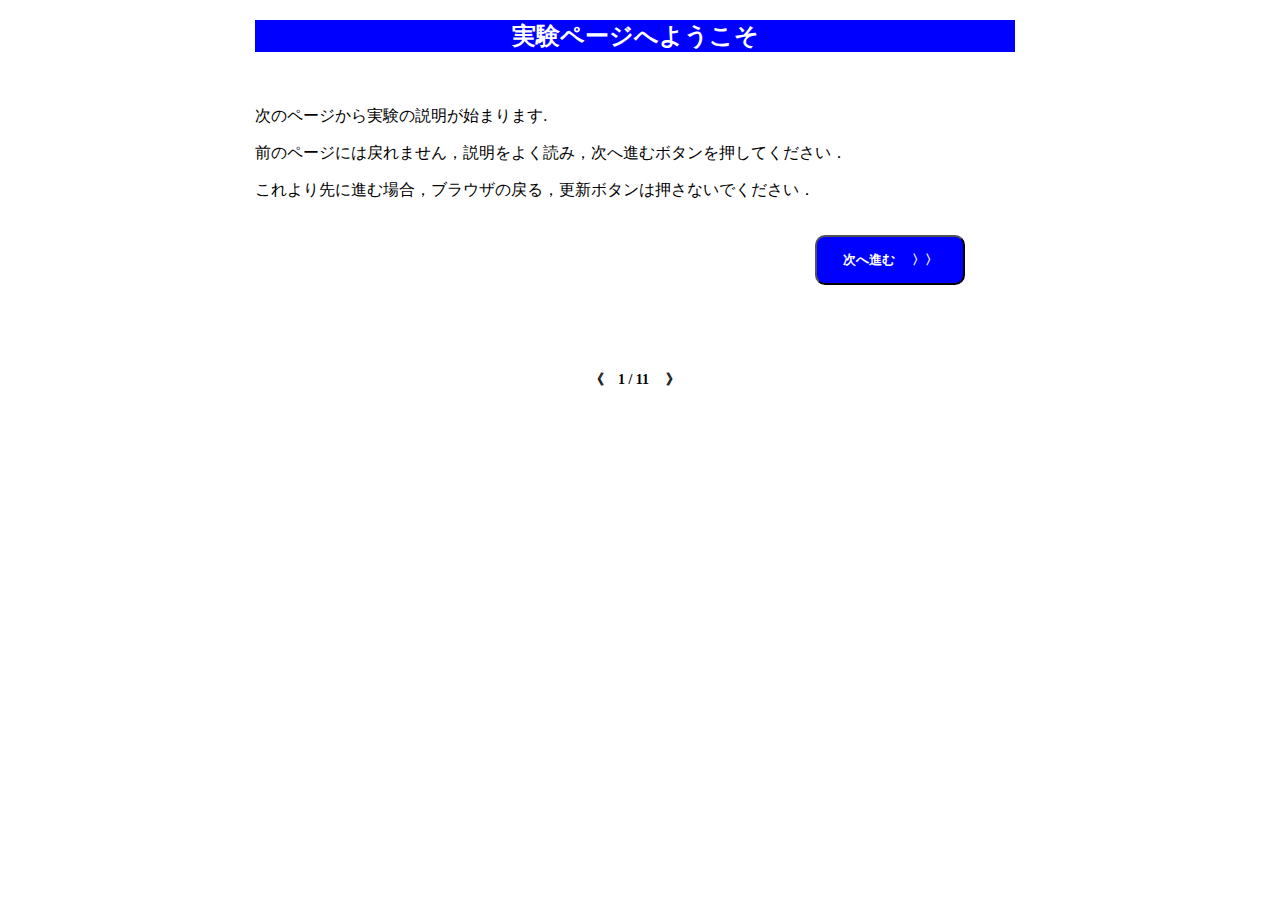
<file: 3DCG_robot_simulation/index.html>
<!DOCTYPE html>
<html lang="ja">
  <head>
    <meta charset="utf-8">
    <meta http-equiv="Content-Type" content="text/html; charset=utf-8">
    <link rel="stylesheet" type="text/css" href="indexstyle.css">
    <title>実験</title>

  </head>
  <body>
    <script type="text/javascript" src="controlScript.js"></script>
    <div class="main-contents">
      <div class="top-bar"><h2>実験ページへようこそ</h2></div>

      <br>
      <p>次のページから実験の説明が始まります.</p>
      <p>前のページには戻れません，説明をよく読み，次へ進むボタンを押してください．</p>
      <p>これより先に進む場合，ブラウザの戻る，更新ボタンは押さないでください．</p>
    <br>


      <button id ="next_page" type="button" class="next-btn" onclick="">次へ進む 　〉〉</button>
      <script type="text/javascript">
      var S="abcdefghijklmnopqrstuvwxyzABCDEFGHIJKLMNOPQRSTUVWXYZ"
      var N=16
      var idStr = Array.from(crypto.getRandomValues(new Uint8Array(N))).map((n)=>S[n%S.length]).join('')
      //console.log(s)
        var param  = "?" +  Date.now() + "&" + idStr;
        var target = document.getElementById('next_page');
        target.onclick =
        function(){
            location.href='./agreement.html'+ param;

        }

        
      </script>
      <br><br>
      <footer>
        <b style="text-align: center;"> 《　1 / 11 　》 </b>
      </footer>


    </div>

  </body>
</html>
</file>
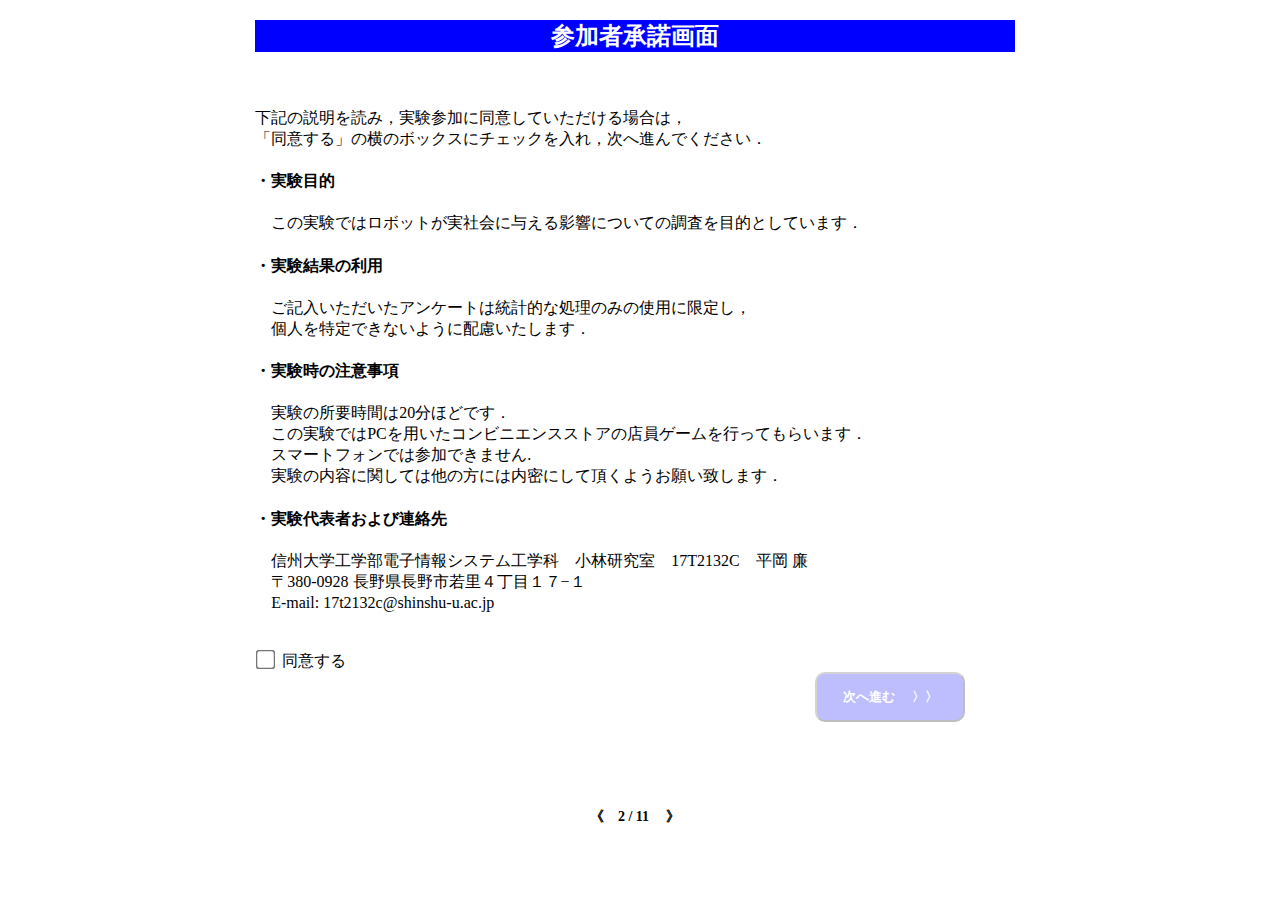
<file: 3DCG_robot_simulation/agreement.html>
<!DOCTYPE html>
<html lang="en-us">

<head>
  <meta charset="utf-8">
  <meta http-equiv="Content-Type" content="text/html; charset=utf-8">
  <script src="https://code.jquery.com/jquery-3.5.1.min.js"
    integrity="sha256-9/aliU8dGd2tb6OSsuzixeV4y/faTqgFtohetphbbj0=" crossorigin="anonymous"></script>
  <link rel="stylesheet" type="text/css" href="indexstyle.css">
  <title>実験</title>

</head>

<body>
  <script type="text/javascript" src="controlScript.js"></script>
  <div class="main-contents">
    <div class="top-bar">
      <h2>参加者承諾画面</h2>
    </div>
    <br><br>

    <div class="description">
      下記の説明を読み，実験参加に同意していただける場合は，<br />
      「同意する」の横のボックスにチェックを入れ，次へ進んでください．<br />
      <h4>・実験目的</h4>
      　この実験ではロボットが実社会に与える影響についての調査を目的としています．<br />
      <h4>・実験結果の利用</h4>
      　ご記入いただいたアンケートは統計的な処理のみの使用に限定し，<br />
      　個人を特定できないように配慮いたします．<br />
      <h4>・実験時の注意事項</h4>
      　実験の所要時間は20分ほどです．<br />
      　この実験ではPCを用いたコンビニエンスストアの店員ゲームを行ってもらいます．<br />
      　スマートフォンでは参加できません.<br />
      　実験の内容に関しては他の方には内密にして頂くようお願い致します．<br />
      <h4>・実験代表者および連絡先</h4>
      　信州大学工学部電子情報システム工学科　小林研究室　17T2132C　平岡 廉<br />
      　〒380-0928 長野県長野市若里４丁目１７−１<br />
      　E-mail: 17t2132c@shinshu-u.ac.jp<br /><br /><br />

      <label><input id="checkbox" type="checkbox" name="" value="同意する" required>同意する</label>
    </div>



    <button type="button" value="" id="nextbtn" class="next-btn" style="opacity: 0.25;" onclick="check()">次へ進む
      　〉〉</button>

    <br /><br />

    <footer>
      <b style="text-align: center;"> 《　2 / 11 　》 </b>
    </footer>

  </div>
  <br /><br />
  <script type="text/javascript">
    var param = location.search;
    const cbox = document.getElementById('checkbox');
    const nextbtn = document.getElementById('nextbtn');

    $(cbox).change(function () {
      if (cbox.checked) {
        nextbtn.style.opacity = 1.0;
      }
      else {
        nextbtn.style.opacity = 0.25;
      }
    });
    function check() {
      if (cbox.checked) {
        location.href = './description1.html' + param;
      } else {
        alert("チェックボックスにチェックしてください");
      }
    }


  </script>
</body>

</html>
</file>
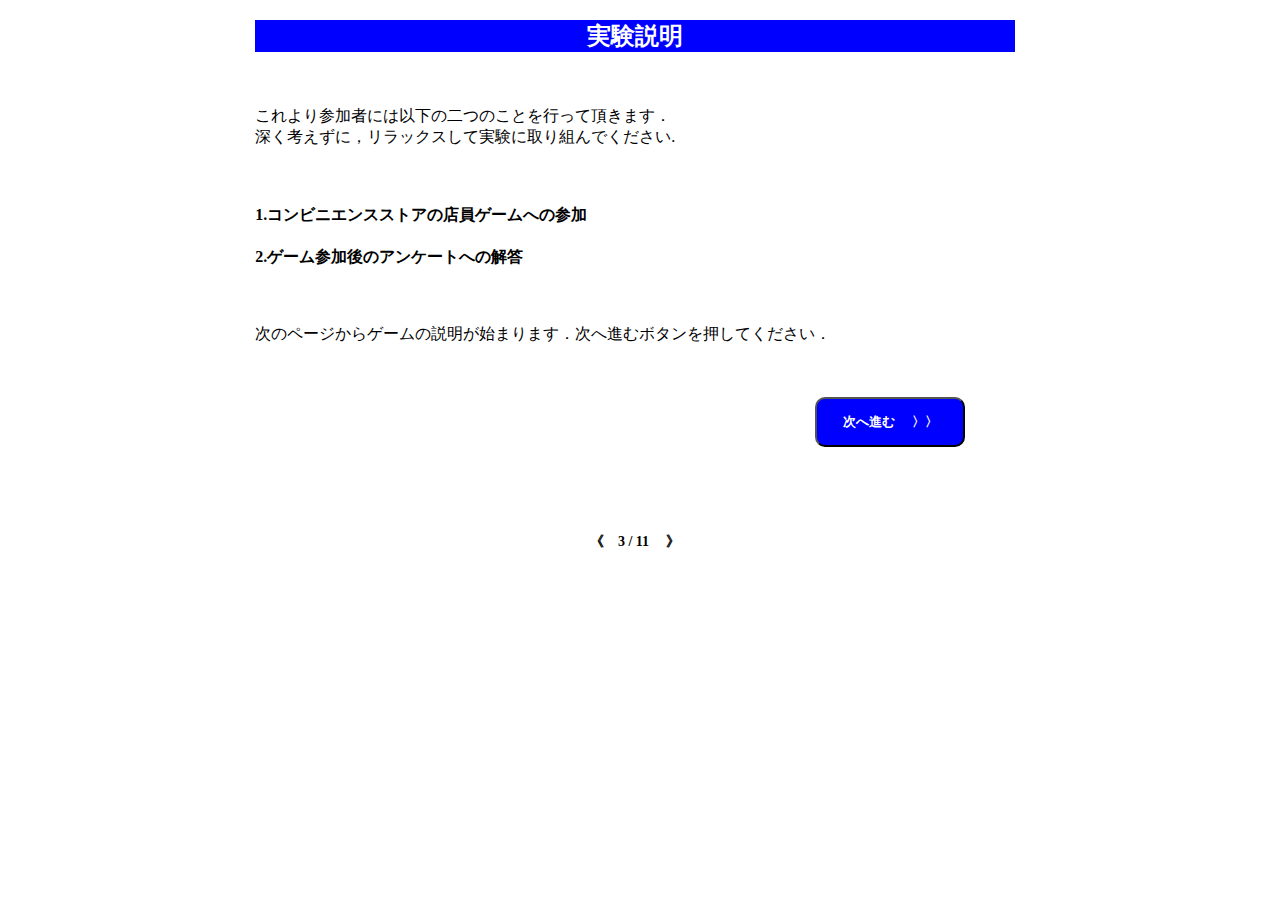
<file: 3DCG_robot_simulation/description1.html>
<!DOCTYPE html>
<html lang="ja">
  <head>
    <meta charset="utf-8">
    <meta http-equiv="Content-Type" content="text/html; charset=utf-8">

    <link rel="stylesheet" type="text/css" href="indexstyle.css">
<title>実験</title>
  </head>
  <body>
    <script type="text/javascript" src="controlScript.js"></script>
    <div class="main-contents">
      <div class="top-bar"><h2>実験説明</h2></div>
      <br/>
      <p class="description">
        これより参加者には以下の二つのことを行って頂きます．<br/>
        深く考えずに，リラックスして実験に取り組んでください.<br/><br><br>
      </p>

      <h4>1.コンビニエンスストアの店員ゲームへの参加</h4>
      <h4>2.ゲーム参加後のアンケートへの解答</h4>
      <br/>
      <p> 次のページからゲームの説明が始まります．次へ進むボタンを押してください．</p>
    <br/><br/>
      <button id="next_page" type="button" class="next-btn" >次へ進む 　〉〉</button>
      <script type="text/javascript">
        var param = location.search;
        var target = document.getElementById('next_page');
        target.onclick =
        function(){
          location.href='./description2.html'+ param;
        }


      </script>
      <br/><br/>

      <footer>
        <b style="text-align: center;"> 《　3 / 11 　》 </b>
      </footer>

    </div>
  </body>
</html>
</file>
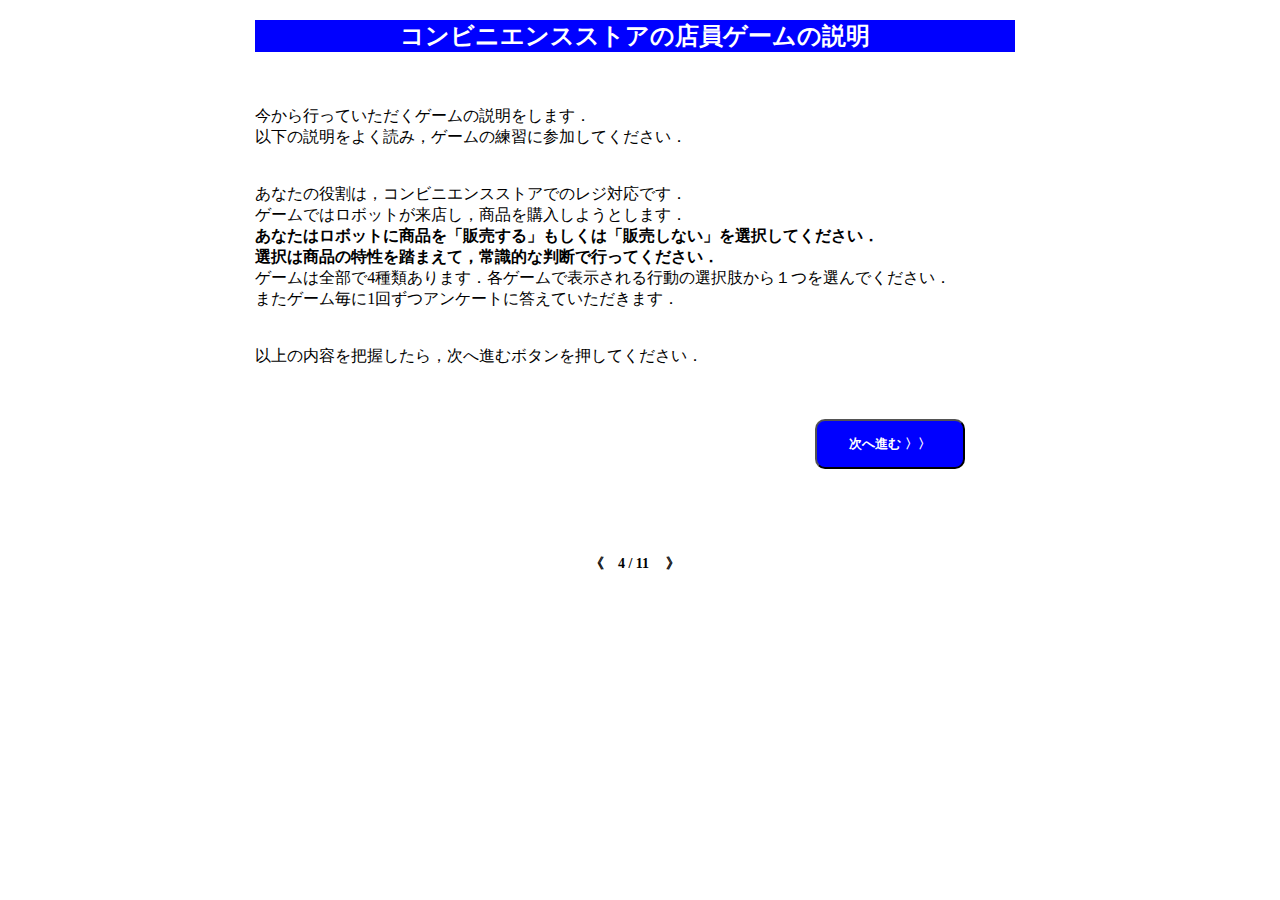
<file: 3DCG_robot_simulation/description2.html>
<!DOCTYPE html>
<html lang="ja">

<head>
  <meta charset="utf-8">
  <meta http-equiv="Content-Type" content="text/html; charset=utf-8">

  <link rel="stylesheet" type="text/css" href="indexstyle.css">
  <title>実験</title>
</head>

<body>
  <script type="text/javascript" src="controlScript.js"></script>
  <div class="main-contents">
    <div class="top-bar">
      <h2>コンビニエンスストアの店員ゲームの説明</h2>
    </div>
    <br />
    <p>今から行っていただくゲームの説明をします．<br />
      以下の説明をよく読み，ゲームの練習に参加してください．<br /><br /><br />
      あなたの役割は，コンビニエンスストアでのレジ対応です．<br>
      ゲームではロボットが来店し，商品を購入しようとします．<br/>
      <b>あなたはロボットに商品を「販売する」もしくは「販売しない」を選択してください．</b><br/>
      <b>選択は商品の特性を踏まえて，常識的な判断で行ってください．</b><br />
      ゲームは全部で4種類あります．各ゲームで表示される行動の選択肢から１つを選んでください．<br />
      またゲーム毎に1回ずつアンケートに答えていただきます．<br /><br /><br />
      以上の内容を把握したら，次へ進むボタンを押してください．
    </p>

    <br /><br />
    <button id="next_page" type="button" class="next-btn">次へ進む 〉〉</button>
    <script type="text/javascript">
      var param = location.search;
      var target = document.getElementById('next_page');
      target.onclick = function () {
        location.href = './description3.html' + param;
      }


    </script>
    <br /><br />

    <footer>
      <b style="text-align: center;"> 《　4 / 11 　》 </b>
    </footer>

  </div>
</body>

</html>
</file>
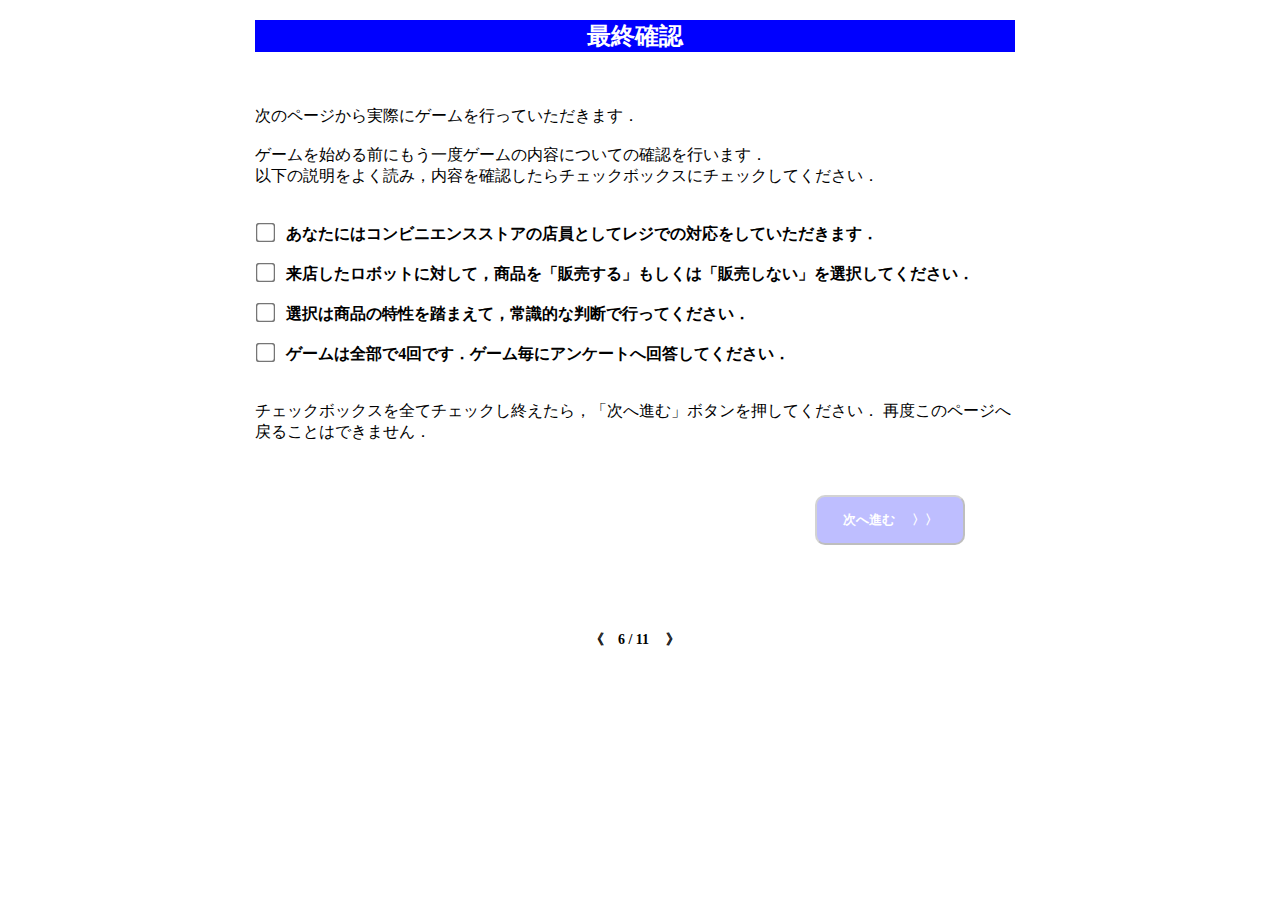
<file: 3DCG_robot_simulation/description4.html>
<!DOCTYPE html>
<html lang="ja">

<head>
  <meta charset="utf-8">
  <meta http-equiv="Content-Type" content="text/html; charset=utf-8">
  <script src="https://code.jquery.com/jquery-3.5.1.min.js"
    integrity="sha256-9/aliU8dGd2tb6OSsuzixeV4y/faTqgFtohetphbbj0=" crossorigin="anonymous"></script>
  <link rel="stylesheet" type="text/css" href="indexstyle.css">
  <title>実験</title>
  
</head>

<body>
  <script type="text/javascript" src="controlScript.js"></script>
  <div class="main-contents">
    <div class="top-bar">
      <h2>最終確認</h2>
    </div>
    <br />
    <p>

      次のページから実際にゲームを行っていただきます．<br /><br />
      ゲームを始める前にもう一度ゲームの内容についての確認を行います．<br />
      以下の説明をよく読み，内容を確認したらチェックボックスにチェックしてください．<br /><br /><br />
      <label style="font-weight: bold;"><input id="checkbox1" type="checkbox" name="" value="" required>
        あなたにはコンビニエンスストアの店員としてレジでの対応をしていただきます．</label><br /><br />
      <label style="font-weight: bold;"><input id="checkbox2" type="checkbox" name="" value="" required>
        来店したロボットに対して，商品を「販売する」もしくは「販売しない」を選択してください．</label><br /><br />
      <label style="font-weight: bold;"><input id="checkbox3" type="checkbox" name="" value="" required>
        選択は商品の特性を踏まえて，常識的な判断で行ってください．</label><br /><br />
      <label style="font-weight: bold;"><input id="checkbox4" type="checkbox" name="" value="" required>
        ゲームは全部で4回です．ゲーム毎にアンケートへ回答してください．</label><br />
      <br /><br />
      チェックボックスを全てチェックし終えたら，「次へ進む」ボタンを押してください．
      再度このページへ戻ることはできません．
    </p>

    <br /><br />
    <button id="next_page" type="button" style="opacity: 0.25;" class="next-btn">次へ進む 　〉〉</button>


    <br /><br />
    <footer>
      <b style="text-align: center;"> 《　6 / 11 　》 </b>
    </footer>
  </div>

  <script type="text/javascript">
    var param = location.search;
    const cbox1 = document.getElementById('checkbox1');
    const cbox2 = document.getElementById('checkbox2');
    const cbox3 = document.getElementById('checkbox3');
    const cbox4 = document.getElementById('checkbox4');
    const target = document.getElementById('next_page');
    var alertMessage;
    alertMessage = "すべてのチェックボックスにチェックしてください．"

    function nextbtnChange() {
      if (cbox1.checked && cbox2.checked && cbox3.checked && cbox4.checked) {
        target.style.opacity = 1.0;
      }
      else {
        target.style.opacity = 0.25;
      }
    }
    $(cbox1).change(function () {
      nextbtnChange();
    });
    $(cbox2).change(function () {
      nextbtnChange();
    });
    $(cbox3).change(function () {
      nextbtnChange();
    });
    $(cbox4).change(function () {
      nextbtnChange();
    });
    function check() {
      if (cbox1.checked && cbox2.checked && cbox3.checked && cbox4.checked) {
        return true;
      } else {
        alert(alertMessage);
        return false;
      }
    }
    target.onclick =
      function () {
 if (check()) {
              location.href = "./game1.html" + param;
        }
      }

      
  </script>

</body>

</html>
</file>
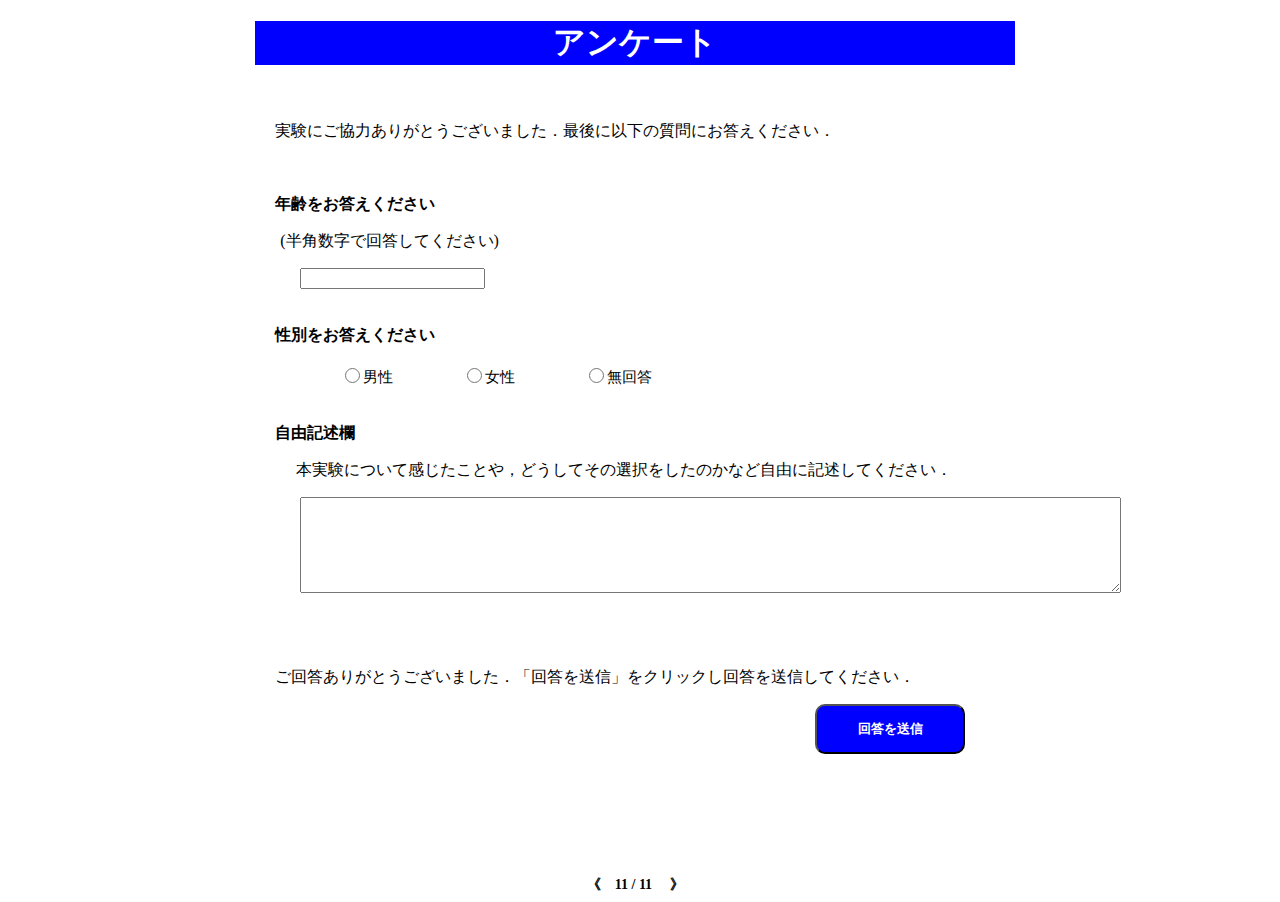
<file: 3DCG_robot_simulation/freeWritesheet.html>
<!DOCTYPE html>
<html lang="ja">

<head>
    <meta charset="utf-8">
    <meta http-equiv="Content-Type" content="text/html; charset=utf-8">
    <title>TEST</title>
    <link rel="stylesheet" type="text/css" href="worksheetstyle.css" />
    <link rel="stylesheet" type="text/css" href="indexstyle.css" />
    <script src="https://code.jquery.com/jquery-3.5.1.min.js"
        integrity="sha256-9/aliU8dGd2tb6OSsuzixeV4y/faTqgFtohetphbbj0=" crossorigin="anonymous"></script>

</head>

<body>
    <script type="text/javascript" src="controlScript.js"></script>
    <div class="main-contents">
        <div class="top-bar">
            <h1>アンケート</h1>
        </div>
        <br>

        <div id="freeWriteArea" style="margin-left: 20px;">
            <form
                action="https://docs.google.com/forms/u/0/d/e/1FAIpQLSdEBNRiKDiB2RrDA0YHZDhdu-LTYSvcrKXzMBA-f_12Pu1VwQ/formResponse"
                id="googleFormId" method="POST" target="dummyIfream" name="worksheet">

                <p>実験にご協力ありがとうございました．最後に以下の質問にお答えください．</p>
                <br><br>
                <b>年齢をお答えください</b>
                <p class="sub">(半角数字で回答してください)</p>
                <input type="number" name="entry.739151271" id="howOld" style="margin-left: 25px;">
                <br>
                <br><br>
                <b>性別をお答えください</b>
                <br /><br>
                <div class="radio-btn-sex">
                    <label><input type="radio" name="entry.1681419775" class="sex" value="man">男性</label>
                    <label><input type="radio" name="entry.1681419775" class="sex" value="woman">女性</label>
                    <label><input type="radio" name="entry.1681419775" class="sex" value="noman">無回答</label>
                </div>
                <br><br>
                <b>自由記述欄</b>
                <p class="sub">　本実験について感じたことや，どうしてその選択をしたのかなど自由に記述してください．</p>
                <textarea id="free-write" name="entry.2125464057" rows="6" cols="100"></textarea>
                <br><br>

                <textarea style="display: none;" name="entry.1152561138" id="time" value=""></textarea>

                <textarea style="display: none;" name="entry.722322538" id="paramsub" value=""></textarea>
                <br><br>
                <p>ご回答ありがとうございました．「回答を送信」をクリックし回答を送信してください．</p>
                <input type="button" value="回答を送信" class="next-btn" onclick="inputChecker();">
            </form>
        </div>

        <br /><br />
        <div id="submitMessage" style="display: none;">
            アンケートの回答ありがとうございます.以上で実験は終了となります．ブラウザを閉じてください．<br />
            <br />
        </div>
        <iframe style="display: none;" name="dummyIfream" seamless></iframe>
    </div>
    <br /><br />
    <footer>
        <b style="text-align: center;"> 《　11 / 11 　》 </b>
    </footer>

    <script text="javascript">
        const  parameter = location.search.replace('?','').split('&');
        var errorMessage = "無回答項目があります，回答してください．\n";
        var flag;
        function inputChecker() {
            flag = true;
            if (document.getElementById('howOld').value == "") {
                flag = false;
                errorMessage += "年齢をお答えください\n";
            }

            var elements = document.getElementsByClassName('sex');
            var element;

            for (var i = 0; i < elements.length; i++) {
                if (elements[i].checked) {
                    element = elements[i].value;
                }
            }
            if (element == undefined) {
                flag = false;
                errorMessage += "性別をお答えください\n";
            }

            if (flag) {
                showThankMessage();
            }
            else {
                alert(errorMessage);
                errorMessage = "無回答項目があります，回答してください．\n";
            }

        }
        function showThankMessage() {
            var tookTime = Date.now() - parameter[0];
            tookTime = timeControl(tookTime);
            document.getElementById('time').value = tookTime;
            console.log(document.getElementById('time').value);
            document.worksheet.paramsub.value = parameter[1];
            document.worksheet.submit();
            document.getElementById('freeWriteArea').style.display = 'none';
            document.getElementById('submitMessage').style.display = 'block';
        }
        function timeControl(tookTime){
            var time = Math.floor(tookTime / 1000);
            return  Math.floor(time / 60) + ":" + (time % 60);
        }
    </script>


</body>



</html>
</file>
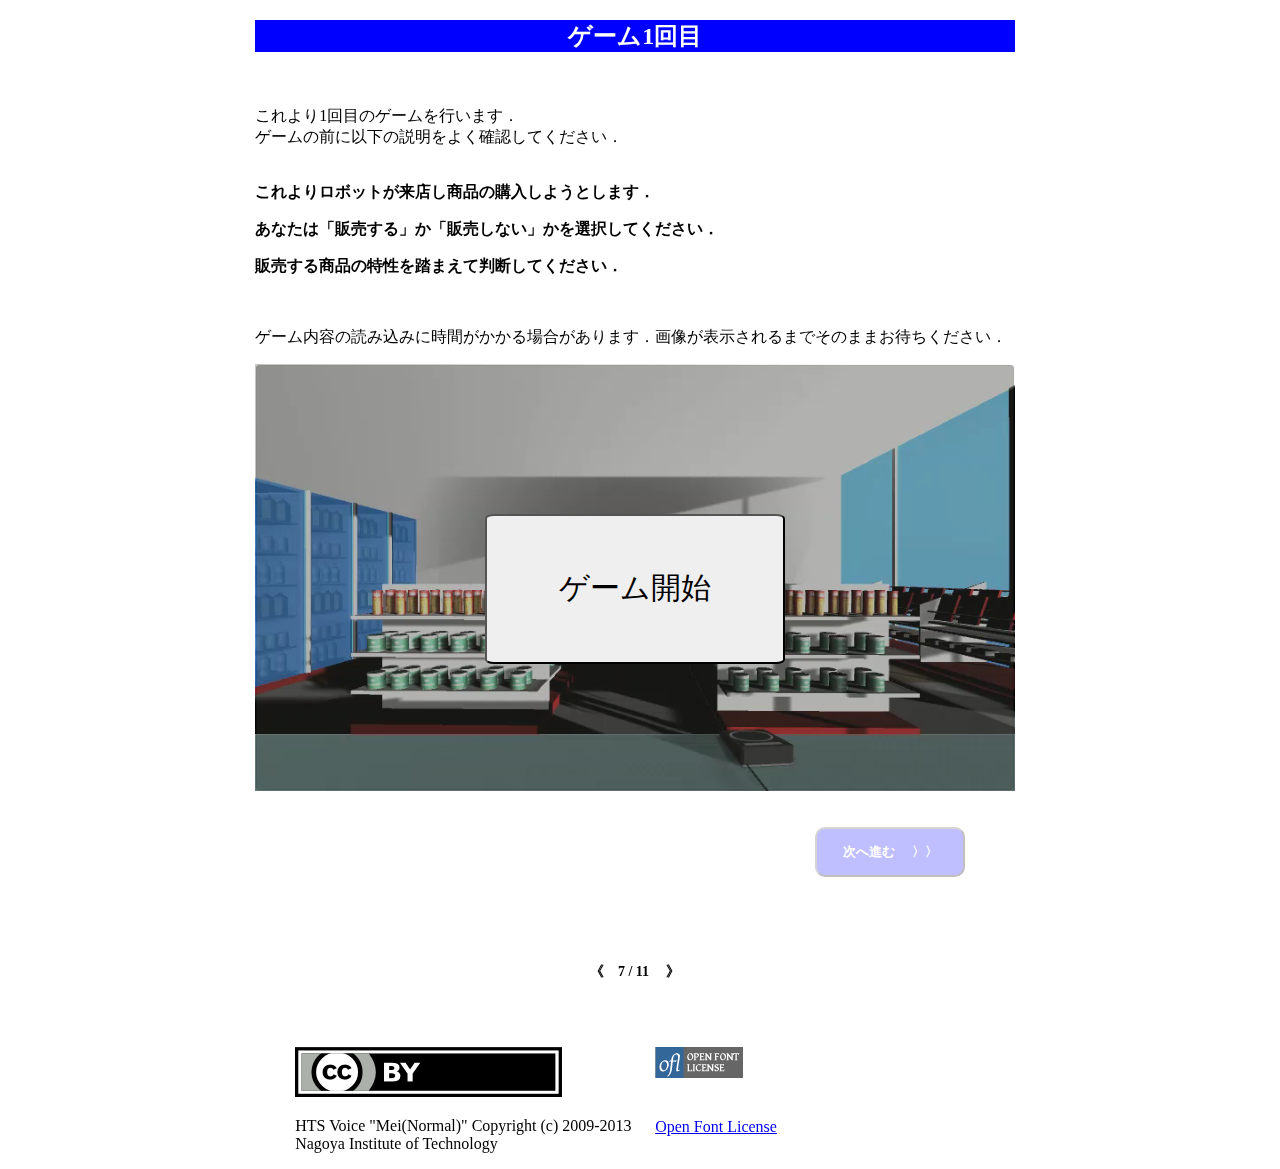
<file: 3DCG_robot_simulation/game1.html>
<!DOCTYPE html>
<html lang="ja">

<head>
  <meta charset="utf-8">
  <meta http-equiv="Content-Type" content="text/html; charset=utf-8">
  <script src="https://code.jquery.com/jquery-3.5.1.min.js"
    integrity="sha256-9/aliU8dGd2tb6OSsuzixeV4y/faTqgFtohetphbbj0=" crossorigin="anonymous"></script>
  <link rel="stylesheet" type="text/css" href="indexstyle.css">
  <link rel="stylesheet" type="text/css" href="worksheetstyle.css">
  <title>実験</title>
</head>

<body>
  <script type="text/javascript" src="controlScript.js"></script>
  <div class="main-contents">
    <div class="top-bar">
      <h2>ゲーム1回目</h2>
    </div>
    <br />
    <p>
      これより1回目のゲームを行います．<br />
      ゲームの前に以下の説明をよく確認してください．<br /><br />

      </p>
        <p style="font-weight: bold;">これよりロボットが来店し商品の購入しようとします．</p>
        <p style="font-weight: bold;">あなたは「販売する」か「販売しない」かを選択してください．</p>
        <p style="font-weight: bold;">販売する商品の特性を踏まえて判断してください．</p>
        <br>
<!--
      ロボットが来店するので，あなたは商品を<span style="font-weight: bold;">「販売する」</span>
      か<span style="font-weight: bold;">「販売しない」</span>かを選択してください．<br>

      ゲーム終了後，アンケートに回答してください．<br /><br />

      以上のことが確認できましたら，ゲーム開始ボタンでゲームを始めてください．

    </p>-->
    <p>ゲーム内容の読み込みに時間がかかる場合があります．画像が表示されるまでそのままお待ちください．</p>

    <div id="movieArea">

      <input type="button" id="startButton" value="ゲーム開始" onclick="movieControl();">
      <div class="gameExplanation">
        <p id="exp-1" class="gameExpMsg" style="display: none;">これよりロボットが来店し商品の購入しようとします．</p>
        <p id="exp-2" class="gameExpMsg" style="display: none;">あなたは「販売する」か「販売しない」かを選択してください．</p>
        <p id="exp-3" class="gameExpMsg" style="display: none;">販売する商品の特性を踏まえて判断してください．</p>
        <p id="exp-4" class="gameExpMsg" style="display: none;">それではゲームを開始します．</p>
      </div>

      <p id="selectMessage" style="display: none;">お酒を販売しますか？</p>
      <input type="button" id="yesButton" style="display: none;" value="販売する" onclick="yesSelect();">
      <input type="button" id="noButton" style="display: none;" value="販売しない" onclick="noSelect();">

      <p id="endMessage" style="display: none;">これで1度目のゲームは終了です．<br />以下のアンケートにお答えください．</p>

      <video id="video" width="100%" height="100%" style="display: block;" src="./movie/videoA.mp4"></video>
      <img src="./Img/videoBackground.jpg" width="100%" height="100%" style="display: none;" id="videoBackground">
    </div>

    <div id="endMoiveArea" style="display: none;">

      <br />
      <h2>アンケート</h2>
      <br />
      <div id="worksheetArea">
        <form
          action="https://docs.google.com/forms/u/0/d/e/1FAIpQLScbGTC6Uf5YwLsBvvJIPrr1qPNk-MLDKW1aDdqF0sTpupM_9g/formResponse"
          method="POST" target="dummyIfream" name="worksheet">
          <div style="display: none;">
            <div class="radio-btn">
              <label><input type="radio" class="Q0" id="yesBuy" name="entry.1384822800" value="1.はい">はい</label>
              <label><input type="radio" class="Q0" id="notBuy" name="entry.1384822800" value="2.いいえ">いいえ</label>
            </div>
            <br /><br />
          </div>

          <b>Q1. ゲーム内のあなたの選択についてお聞きします．</b>

          <p class="sub">Q1-1. 選択するにあたりどれぐらい迷いましたか？<br>
             &emsp;&emsp;&ensp;あなたの考えに当てはまる数字を以下の中から一つ選択してください．</p>

          <br />

          <div class="radio-btn">
            <label>全く迷わなかった</label>
            <label><input type="radio" name="entry.1755954285" class="Q1-1" value="1">1</label>
            <label><input type="radio" name="entry.1755954285" class="Q1-1" value="2">2</label>
            <label><input type="radio" name="entry.1755954285" class="Q1-1" value="3">3</label>
            <label><input type="radio" name="entry.1755954285" class="Q1-1" value="4">4</label>
            <label><input type="radio" name="entry.1755954285" class="Q1-1" value="5">5</label>
            <label><input type="radio" name="entry.1755954285" class="Q1-1" value="6">6</label>
            <label><input type="radio" name="entry.1755954285" class="Q1-1" value="7">7</label>
            <label>とても迷った</label>
          </div>
          <br /><br />
          <p class="sub">Q1-2. あなたが<span id="choice">["Selected choice"]</span>を選んだ理由を教えてください．</p>
          <textarea name="entry.1027732502" id="Q1-2" cols="80" rows="4" style="margin-left: 20px;"></textarea><br>
          <br><br>

          <b>Q2. ロボットに対する印象についてお聞きします．</b>
          <p class="sub">Q2-1. このロボットは信頼できる.<br>
          &emsp;&emsp;&ensp;あなたの考えに当てはまる数字を以下の中から一つ選択してください．</p>
          <br />
          <div class="radio-btn">
            <label>全くそう思わない</label>
            <label><input type="radio" name="entry.858269548" value="1" class="Q2-1">1</label>
            <label><input type="radio" name="entry.858269548" value="2" class="Q2-1">2</label>
            <label><input type="radio" name="entry.858269548" value="3" class="Q2-1">3</label>
            <label><input type="radio" name="entry.858269548" value="4" class="Q2-1">4</label>
            <label><input type="radio" name="entry.858269548" value="5" class="Q2-1">5</label>
            <label><input type="radio" name="entry.858269548" value="6" class="Q2-1">6</label>
            <label><input type="radio" name="entry.858269548" value="7" class="Q2-1">7</label>
            <label>とてもそう思う</label>
          </div>
          <br /><br />

          <p class="sub">Q2-2. このロボットは親しみやすい.<br>
            &emsp;&emsp;&ensp;あなたの考えに当てはまる数字を以下の中から一つ選択してください．</p>
          <br />
          <div class="radio-btn">
            <label>全くそう思わない</label>
            <label><input type="radio" name="entry.137231871" value="1" class="Q2-2">1</label>
            <label><input type="radio" name="entry.137231871" value="2" class="Q2-2">2</label>
            <label><input type="radio" name="entry.137231871" value="3" class="Q2-2">3</label>
            <label><input type="radio" name="entry.137231871" value="4" class="Q2-2">4</label>
            <label><input type="radio" name="entry.137231871" value="5" class="Q2-2">5</label>
            <label><input type="radio" name="entry.137231871" value="6" class="Q2-2">6</label>
            <label><input type="radio" name="entry.137231871" value="7" class="Q2-2">7</label>
            <label>とてもそう思う</label>
          </div>
          <br /><br />

          <p class="sub">Q2-3. このロボットが怖いと思う.<br>
            &emsp;&emsp;&ensp;あなたの考えに当てはまる数字を以下の中から一つ選択してください．</p>
          <br />
          <div class="radio-btn">
            <label>全くそう思わない</label>
            <label><input type="radio" name="entry.1393981195" value="1" class="Q2-3">1</label>
            <label><input type="radio" name="entry.1393981195" value="2" class="Q2-3">2</label>
            <label><input type="radio" name="entry.1393981195" value="3" class="Q2-3">3</label>
            <label><input type="radio" name="entry.1393981195" value="4" class="Q2-3">4</label>
            <label><input type="radio" name="entry.1393981195" value="5" class="Q2-3">5</label>
            <label><input type="radio" name="entry.1393981195" value="6" class="Q2-3">6</label>
            <label><input type="radio" name="entry.1393981195" value="7" class="Q2-3">7</label>
            <label>とてもそう思う</label>
          </div>
          <br /><br /><br>

          <textarea style="display: none;" name="entry.1708825738" id="paramsub" value=""></textarea>

          <p class="sub">質問は以上です．<br />
            すべての質問に回答後，次へ進むボタンより次に進んでください．</p>
        </form>
      </div>
      <br /><br />
      <iframe style="display: none;" name="dummyIfream" seamless></iframe>

    </div>


    <br /><br />
      <button type="button" value="" id="next-btn" class="next-btn" onclick="nextControl()">次へ進む 　〉〉</button>
      <br /><br />


    <footer>
      <b style="text-align: center;"> 《　7 / 11 　》 </b>
    </footer>
    <ul class="licence">
      <li>
        <img class="cc_by" alt="Creative Commons License" border="0" src="Img/sound.png" /><br />
        <p>HTS Voice "Mei(Normal)" Copyright (c) 2009-2013 Nagoya Institute of Technology</p>
      </li>
      <li>
        <!--SIL Open Font License-->
        <a rel="license" href="https://scripts.sil.org/OFL"><img alt="Open Font License" border="0"
            src="Img/OFL_logo.png" /></a><br /><br><br>
        <a rel="license" href="https://scripts.sil.org/OFL">Open Font License </a>
      </li>
      <!--/SIL Open Font License-->
    </ul>

  </div>

  <script>
    const param = location.search;
    const count = 1;
    const nameList = ["entry.1755954285","entry.858269548","entry.137231871","entry.1393981195"];

    /*
    起動：チェックボタンクリックされている．「回答を送信」ボタンクリック
    動作: パラメータを回答，アンケート送信，次のページへ，
    */
    function nextControl() {
      if (flag) {
        document.worksheet.paramsub.value = param.split('&')[1];
        document.worksheet.submit();
        //次のページのアドレス+パラメータ
        location.href = './game2.html' + param;
      } else {
        alert(alertMessage);
      }
    }



  </script>

  <script type="text/javascript" src="gameControler.js"></script>
</body>

</html>
</file>
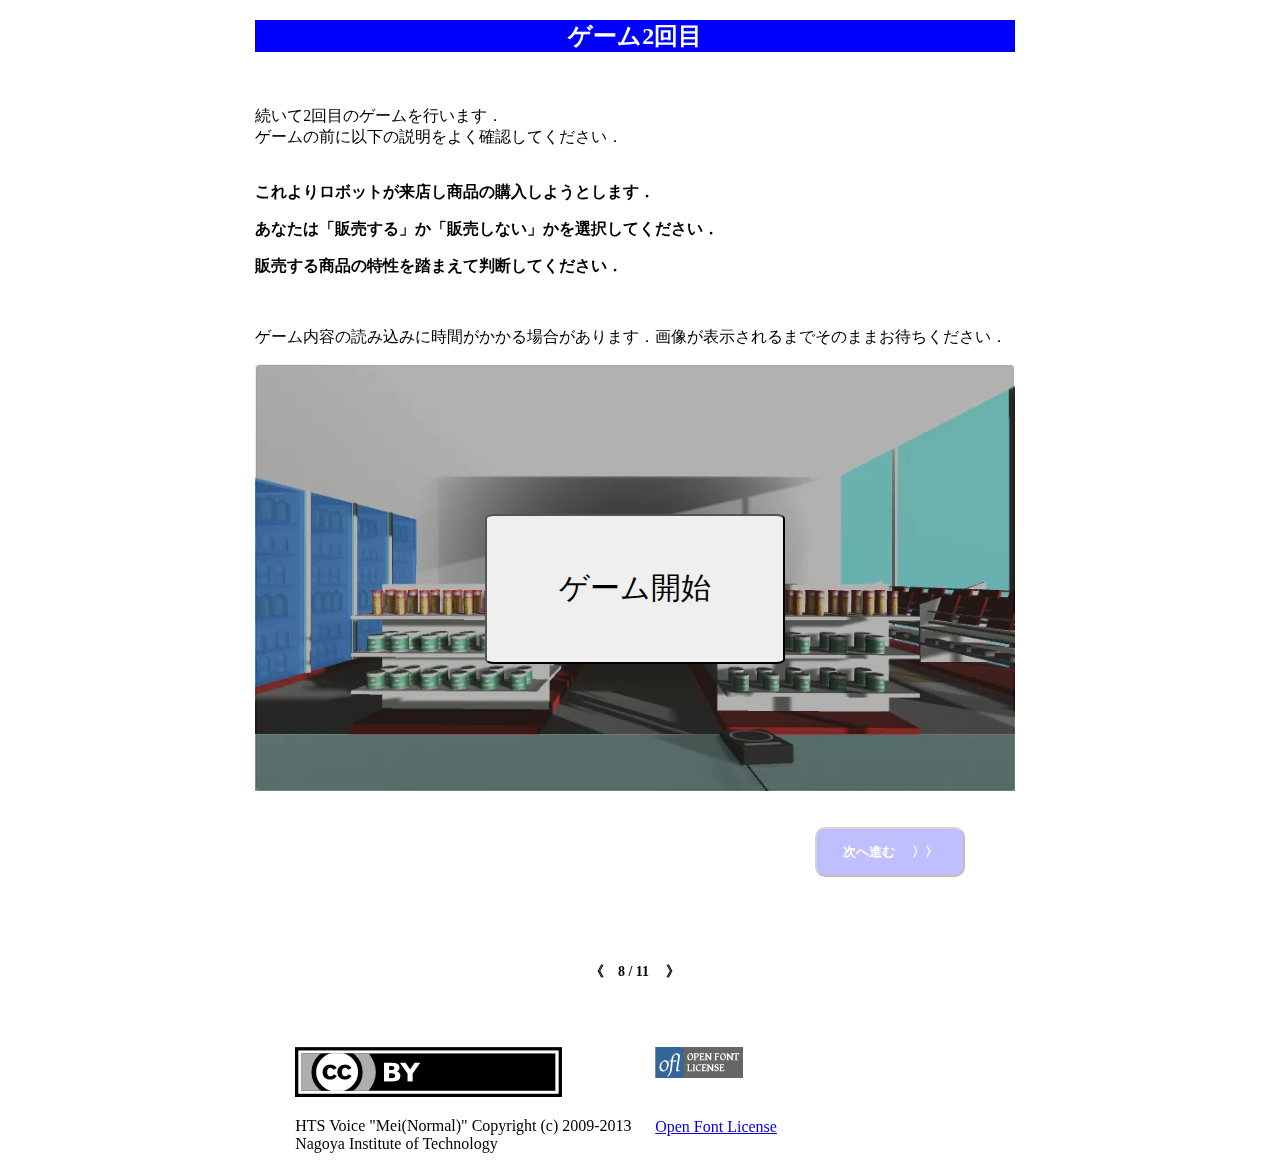
<file: 3DCG_robot_simulation/game2.html>
<!DOCTYPE html>
<html lang="ja">

<head>
  <meta charset="utf-8">
  <meta http-equiv="Content-Type" content="text/html; charset=utf-8">
  <script src="https://code.jquery.com/jquery-3.5.1.min.js"
    integrity="sha256-9/aliU8dGd2tb6OSsuzixeV4y/faTqgFtohetphbbj0=" crossorigin="anonymous"></script>
  <link rel="stylesheet" type="text/css" href="indexstyle.css">
  <link rel="stylesheet" type="text/css" href="worksheetstyle.css">
  <title>実験</title>
  
</head>

<body>
  <script type="text/javascript" src="controlScript.js"></script>
  <div class="main-contents">
    <div class="top-bar">
      <h2>ゲーム2回目</h2>
    </div>
    <br />
    <p>
      続いて2回目のゲームを行います．<br />
      ゲームの前に以下の説明をよく確認してください．<br /><br />

    </p>
    <p style="font-weight: bold;">これよりロボットが来店し商品の購入しようとします．</p>
    <p style="font-weight: bold;">あなたは「販売する」か「販売しない」かを選択してください．</p>
    <p style="font-weight: bold;">販売する商品の特性を踏まえて判断してください．</p>
    <br>
    <p>ゲーム内容の読み込みに時間がかかる場合があります．画像が表示されるまでそのままお待ちください．</p>

    <div id="movieArea">

      <input type="button" id="startButton" value="ゲーム開始" onclick="movieControl();">
      <div class="gameExplanation">
        <p id="exp-1" style="display: none;">これよりロボットが来店し商品の購入しようとします．</p>
        <p id="exp-2" style="display: none;">ロボットの要求に対して「販売する」か「販売しない」かを選択してください．</p>
        <p id="exp-3" style="display: none;">販売する商品の特性を踏まえて判断してください．</p>
        <p id="exp-4" style="display: none;">それではゲームを開始します．</p>
      </div>

      <p id="selectMessage" style="display: none;">お酒を販売しますか？</p>
      <input type="button" id="yesButton" style="display: none;" value="販売する" onclick="yesSelect();">
      <input type="button" id="noButton" style="display: none;" value="販売しない" onclick="noSelect();">

      <p id="endMessage" style="display: none;">これで2度目のゲームは終了です．<br />以下のアンケートにお答えください．</p>

      <video id="video" width="100%" height="100%" style="display: block;" src="./movie/videoC.mp4"></video>
      <img src="./Img/videoBackground.jpg" width="100%" height="100%" style="display: none;" id="videoBackground">
     
    </div>
    <div id="endMoiveArea" style="display: none;">
      <h2>アンケート</h2>
<br/>
      <p>以下のアンケートに答え，回答を送信ボタンをクリックしてください．</p>
      <br/>

      <div id="worksheetArea">
        <form
          action="https://docs.google.com/forms/u/0/d/e/1FAIpQLSc21cJQciG5xZF4nqqYe6EyKYUi5_OA0QQZVAa5vrkxcaJVZA/formResponse"
          method="POST" target="dummyIfream" name="worksheet">
          <div style="display: none;">
            <div class="radio-btn">
              <label><input type="radio" class="Q0" id="yesBuy" name="entry.1290201273" value="1.はい">はい</label>
              <label><input type="radio" class="Q0" id="notBuy" name="entry.1290201273" value="2.いいえ">いいえ</label>
            </div>
            <br /><br />
          </div>

          <b>Q1. ゲーム内のあなたの選択についてお聞きします．</b>

          <p class="sub">Q1-1. 選択するにあたりどれぐらい迷いましたか？<br>
            &emsp;&emsp;&ensp;あなたの考えに当てはまる数字を以下の中から一つ選択してください．</p>
          <br />
          <div class="radio-btn">
            <label>全く迷わなかった</label>
            <label><input type="radio" name="entry.1068605820" class="Q1-1" value="1">1</label>
            <label><input type="radio" name="entry.1068605820" class="Q1-1" value="2">2</label>
            <label><input type="radio" name="entry.1068605820" class="Q1-1" value="3">3</label>
            <label><input type="radio" name="entry.1068605820" class="Q1-1" value="4">4</label>
            <label><input type="radio" name="entry.1068605820" class="Q1-1" value="5">5</label>
            <label><input type="radio" name="entry.1068605820" class="Q1-1" value="6">6</label>
            <label><input type="radio" name="entry.1068605820" class="Q1-1" value="7">7</label>
            <label>とても迷った</label>
          </div>
          <br /><br />
          <p class="sub">Q1-2. あなたが<span id="choice">["Selected choice"]</span>を選んだ理由を教えてください．</p>
          <textarea name="entry.2011020271" id="Q1-2" cols="80" rows="4" style="margin-left: 20px;"></textarea><br>
          <br><br>


          <b>Q2. ロボットに対する印象についてお聞きします．</b>
          <p class="sub">Q2-1. このロボットは信頼できる.<br>
            &emsp;&emsp;&ensp;あなたの考えに当てはまる数字を以下の中から一つ選択してください．</p>
          <br />

          <div class="radio-btn">
            <label>全くそう思わない</label>
            <label><input type="radio" name="entry.1151384083" value="1" class="Q2-1">1</label>
            <label><input type="radio" name="entry.1151384083" value="2" class="Q2-1">2</label>
            <label><input type="radio" name="entry.1151384083" value="3" class="Q2-1">3</label>
            <label><input type="radio" name="entry.1151384083" value="4" class="Q2-1">4</label>
            <label><input type="radio" name="entry.1151384083" value="5" class="Q2-1">5</label>
            <label><input type="radio" name="entry.1151384083" value="6" class="Q2-1">6</label>
            <label><input type="radio" name="entry.1151384083" value="7" class="Q2-1">7</label>
            <label>大変そう思う</label>
          </div>
          <br /><br />

          <p class="sub">Q2-2. このロボットは親しみやすい.<br>
            &emsp;&emsp;&ensp;あなたの考えに当てはまる数字を以下の中から一つ選択してください．</p>
          <br />

          <div class="radio-btn">
            <label>全くそう思わない</label>
            <label><input type="radio" name="entry.501344408" value="1" class="Q2-2">1</label>
            <label><input type="radio" name="entry.501344408" value="2" class="Q2-2">2</label>
            <label><input type="radio" name="entry.501344408" value="3" class="Q2-2">3</label>
            <label><input type="radio" name="entry.501344408" value="4" class="Q2-2">4</label>
            <label><input type="radio" name="entry.501344408" value="5" class="Q2-2">5</label>
            <label><input type="radio" name="entry.501344408" value="6" class="Q2-2">6</label>
            <label><input type="radio" name="entry.501344408" value="7" class="Q2-2">7</label>
            <label>大変そう思う</label>
          </div>
          <br /><br />

          <p class="sub">Q2-3. このロボットが怖いと思う.<br>
            &emsp;&emsp;&ensp;あなたの考えに当てはまる数字を以下の中から一つ選択してください．</p>
          <br />
          <div class="radio-btn">
            <label>全くそう思わない</label>
            <label><input type="radio" name="entry.1871203663" value="1" class="Q2-3">1</label>
            <label><input type="radio" name="entry.1871203663" value="2" class="Q2-3">2</label>
            <label><input type="radio" name="entry.1871203663" value="3" class="Q2-3">3</label>
            <label><input type="radio" name="entry.1871203663" value="4" class="Q2-3">4</label>
            <label><input type="radio" name="entry.1871203663" value="5" class="Q2-3">5</label>
            <label><input type="radio" name="entry.1871203663" value="6" class="Q2-3">6</label>
            <label><input type="radio" name="entry.1871203663" value="7" class="Q2-3">7</label>
            <label>大変そう思う</label>
          </div>
          <br /><br /><br>

          <textarea style="display: none;" name="entry.865990741" id="paramsub" value=""></textarea>

          <p class="sub">質問は以上です．<br/>
            すべての質問に回答後，次へ進むボタンより次に進んでください．</p>


        </form>
      </div>
      <br /><br />

      <iframe style="display: none;" name="dummyIfream" seamless></iframe>



    </div>


    <br /><br />
    <button type="button" value="" id="next-btn" class="next-btn" onclick="nextControl()">次へ進む 　〉〉</button>
    <br /><br />


  <footer>
    <b style="text-align: center;"> 《　8 / 11 　》 </b>
  </footer>
  <ul class="licence">
    <li>
      <img class="cc_by" alt="Creative Commons License" border="0" src="Img/sound.png" /><br />
      <p>HTS Voice "Mei(Normal)" Copyright (c) 2009-2013 Nagoya Institute of Technology</p>
    </li>
    <li>
      <!--SIL Open Font License-->
      <a rel="license" href="https://scripts.sil.org/OFL"><img alt="Open Font License" border="0"
          src="Img/OFL_logo.png" /></a><br /><br><br>
      <a rel="license" href="https://scripts.sil.org/OFL">Open Font License </a>
    </li>
    <!--/SIL Open Font License-->
  </ul>

  </div>

  <script>
const param = location.search;
    const count = 2;
    const nameList = ["entry.1068605820","entry.1151384083","entry.501344408","entry.1871203663"];
    /*
    起動：チェックボタンクリックされている．「回答を送信」ボタンクリック
    動作: パラメータを回答，アンケート送信，次のページへ，
    */
    function nextControl() {
      if (flag) {
        document.worksheet.paramsub.value = param.split('&')[1];
        document.worksheet.submit();
        //次のページのアドレス+パラメータ
        location.href = './game3.html' + param;
      } else {
        alert(alertMessage);
      }
    }

  </script>

<script type="text/javascript" src="gameControler.js"></script>
  </body>

</html>
</file>
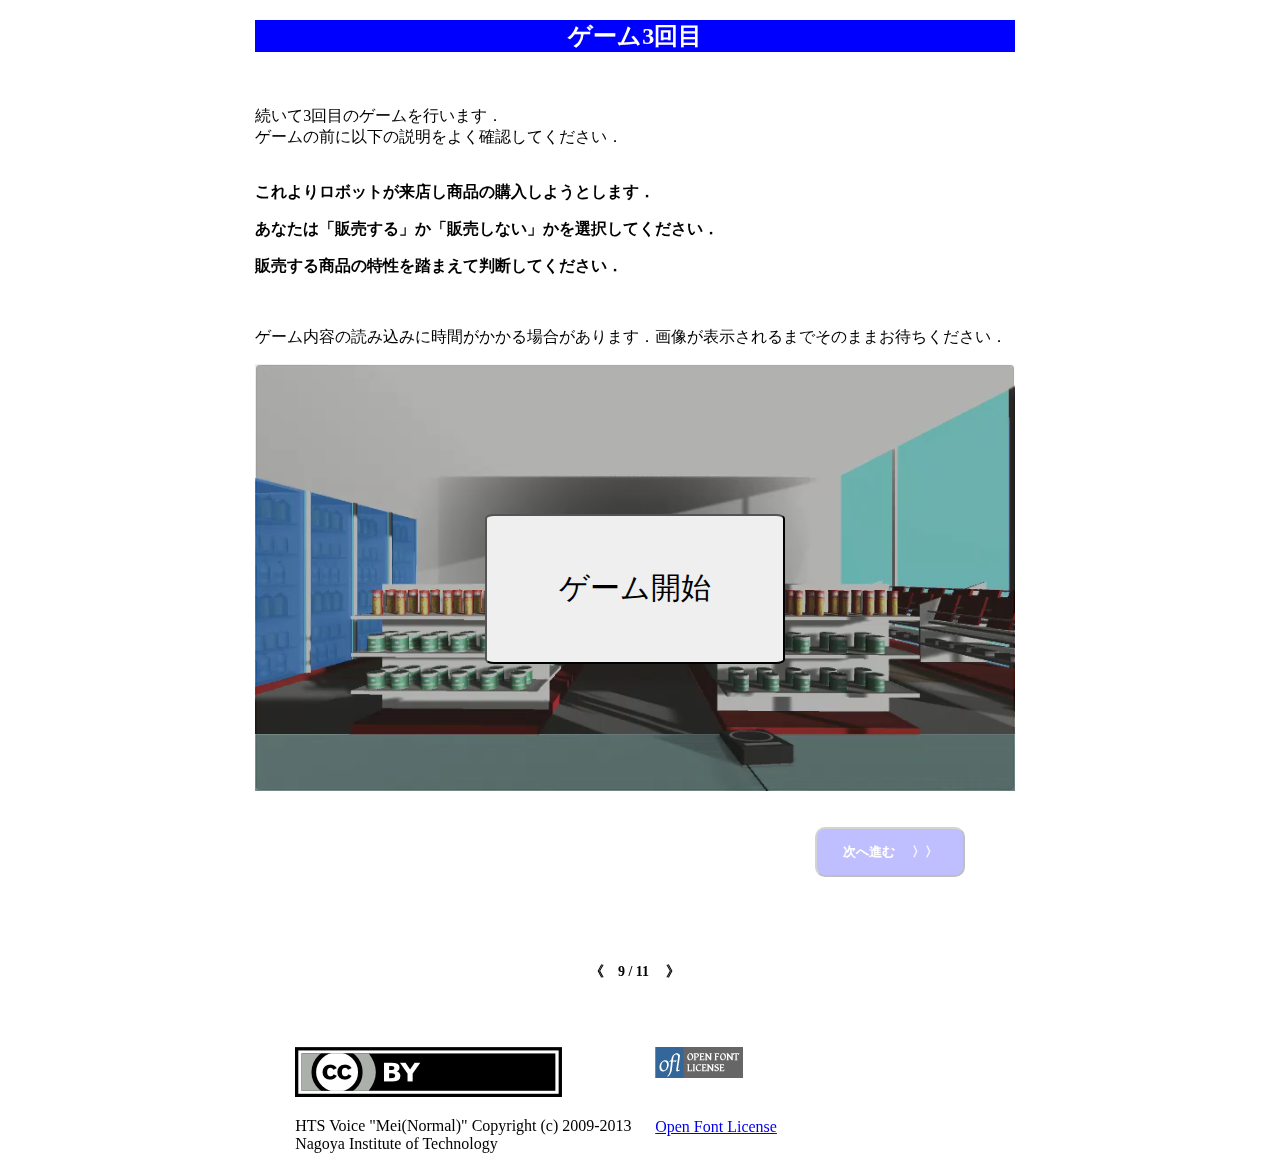
<file: 3DCG_robot_simulation/game3.html>
<!DOCTYPE html>
<html lang="ja">

<head>
  <meta charset="utf-8">
  <meta http-equiv="Content-Type" content="text/html; charset=utf-8">
  <script src="https://code.jquery.com/jquery-3.5.1.min.js"
    integrity="sha256-9/aliU8dGd2tb6OSsuzixeV4y/faTqgFtohetphbbj0=" crossorigin="anonymous"></script>
  <link rel="stylesheet" type="text/css" href="indexstyle.css">
  <link rel="stylesheet" type="text/css" href="worksheetstyle.css">
  <title>実験</title>
  
</head>

<body>
  <script type="text/javascript" src="controlScript.js"></script>
  <div class="main-contents">
    <div class="top-bar">
      <h2>ゲーム3回目</h2>
    </div>
    <br />
    <p>
      続いて3回目のゲームを行います．<br />
      ゲームの前に以下の説明をよく確認してください．<br /><br />
    </p>
    
  <p style="font-weight: bold;">これよりロボットが来店し商品の購入しようとします．</p>
  <p style="font-weight: bold;">あなたは「販売する」か「販売しない」かを選択してください．</p>
  <p style="font-weight: bold;">販売する商品の特性を踏まえて判断してください．</p>
  <br>
    <p>ゲーム内容の読み込みに時間がかかる場合があります．画像が表示されるまでそのままお待ちください．</p>
    <div id="movieArea">

      <input type="button" id="startButton" value="ゲーム開始" onclick="movieControl();">
      <div class="gameExplanation">
        <p id="exp-1" style="display: none;">これよりロボットが来店し商品の購入しようとします．</p>
        <p id="exp-2" style="display: none;">ロボットの要求に対して「販売する」か「販売しない」かを選択してください．</p>
        <p id="exp-3" style="display: none;">販売する商品の特性を踏まえて判断してください．</p>
        <p id="exp-4" style="display: none;">それではゲームを開始します．</p>
      </div>

      <p id="selectMessage" style="display: none;">お酒を販売しますか？</p>
      <input type="button" id="yesButton" style="display: none;" value="販売する" onclick="yesSelect();">
      <input type="button" id="noButton" style="display: none;" value="販売しない" onclick="noSelect();">

      <p id="endMessage" style="display: none;">これで3度目のゲームは終了です．<br />以下のアンケートにお答えください．</p>

      <video id="video" width="100%" height="100%" style="display: block;" src="./movie/videoB.mp4"></video>
      <img src="./Img/videoBackground.jpg" width="100%" height="100%" style="display: none;" id="videoBackground">


    </div>
    <div id="endMoiveArea" style="display: none;">
      <h2>アンケート</h2>
<br/>
      <p>以下のアンケートに答え，回答を送信ボタンをクリックしてください．</p>
      <br/>

      <div id="worksheetArea">
        <form
          action="https://docs.google.com/forms/u/0/d/e/1FAIpQLScxDQB1cqrA7rVv5xl4QiDTH803chAMdG28z0eRX0HSDW_d8w/formResponse"
          method="POST" target="dummyIfream" name="worksheet">
          <div style="display: none;">
            <div class="radio-btn">
              <label><input type="radio" class="Q0" id="yesBuy" name="entry.2099034116" value="1.はい">はい</label>
              <label><input type="radio" class="Q0" id="notBuy" name="entry.2099034116" value="2.いいえ">いいえ</label>
            </div>
            <br /><br />
          </div>

          <b>Q1. ゲーム内のあなたの選択についてお聞きします．</b>

          <p class="sub">Q1-1. 選択するにあたりどれぐらい迷いましたか？<br>
            &emsp;&emsp;&ensp;あなたの考えに当てはまる数字を以下の中から一つ選択してください．</p>
          <br />
          <div class="radio-btn">
            <label>全く迷わなかった</label>
            <label><input type="radio" name="entry.746908668" class="Q1-1" value="1">1</label>
            <label><input type="radio" name="entry.746908668" class="Q1-1" value="2">2</label>
            <label><input type="radio" name="entry.746908668" class="Q1-1" value="3">3</label>
            <label><input type="radio" name="entry.746908668" class="Q1-1" value="4">4</label>
            <label><input type="radio" name="entry.746908668" class="Q1-1" value="5">5</label>
            <label><input type="radio" name="entry.746908668" class="Q1-1" value="6">6</label>
            <label><input type="radio" name="entry.746908668" class="Q1-1" value="7">7</label>
            <label>とても迷った</label>
          </div>
          <br /><br />
          <p class="sub">Q1-2. あなたが<span id="choice">["Selected choice"]</span>を選んだ理由を教えてください．</p>
          <textarea name="entry.2006648236" id="Q1-2" cols="80" rows="4" style="margin-left: 20px;"></textarea><br>
          <br><br>


          <b>Q2. ロボットに対する印象についてお聞きします．</b>
          <p class="sub">Q2-1. このロボットは信頼できる.<br>
            &emsp;&emsp;&ensp;あなたの考えに当てはまる数字を以下の中から一つ選択してください．</p>
          <br />

          <div class="radio-btn">
            <label>全くそう思わない</label>
            <label><input type="radio" name="entry.1154439865" value="1" class="Q2-1">1</label>
            <label><input type="radio" name="entry.1154439865" value="2" class="Q2-1">2</label>
            <label><input type="radio" name="entry.1154439865" value="3" class="Q2-1">3</label>
            <label><input type="radio" name="entry.1154439865" value="4" class="Q2-1">4</label>
            <label><input type="radio" name="entry.1154439865" value="5" class="Q2-1">5</label>
            <label><input type="radio" name="entry.1154439865" value="6" class="Q2-1">6</label>
            <label><input type="radio" name="entry.1154439865" value="7" class="Q2-1">7</label>
            <label>大変そう思う</label>
          </div>
          <br /><br />

          <p class="sub">Q2-2. このロボットは親しみやすい.<br>
            &emsp;&emsp;&ensp;あなたの考えに当てはまる数字を以下の中から一つ選択してください．</p>
          <br />

          <div class="radio-btn">
            <label>全くそう思わない</label>
            <label><input type="radio" name="entry.5868074" value="1" class="Q2-2">1</label>
            <label><input type="radio" name="entry.5868074" value="2" class="Q2-2">2</label>
            <label><input type="radio" name="entry.5868074" value="3" class="Q2-2">3</label>
            <label><input type="radio" name="entry.5868074" value="4" class="Q2-2">4</label>
            <label><input type="radio" name="entry.5868074" value="5" class="Q2-2">5</label>
            <label><input type="radio" name="entry.5868074" value="6" class="Q2-2">6</label>
            <label><input type="radio" name="entry.5868074" value="7" class="Q2-2">7</label>
            <label>大変そう思う</label>
          </div>
          <br /><br />

          <p class="sub">Q2-3. このロボットが怖いと思う.<br>
            &emsp;&emsp;&ensp;あなたの考えに当てはまる数字を以下の中から一つ選択してください．</p>
          <br />
          <div class="radio-btn">
            <label>全くそう思わない</label>
            <label><input type="radio" name="entry.1276033685" value="1" class="Q2-3">1</label>
            <label><input type="radio" name="entry.1276033685" value="2" class="Q2-3">2</label>
            <label><input type="radio" name="entry.1276033685" value="3" class="Q2-3">3</label>
            <label><input type="radio" name="entry.1276033685" value="4" class="Q2-3">4</label>
            <label><input type="radio" name="entry.1276033685" value="5" class="Q2-3">5</label>
            <label><input type="radio" name="entry.1276033685" value="6" class="Q2-3">6</label>
            <label><input type="radio" name="entry.1276033685" value="7" class="Q2-3">7</label>
            <label>大変そう思う</label>
          </div>
          <br /><br /><br>

          <textarea style="display: none;" name="entry.290384676" id="paramsub" value=""></textarea>

          <p class="sub">質問は以上です．<br/>
            すべての質問に回答後，次へ進むボタンより次に進んでください．</p>


        </form>
      </div>
      <br /><br />

      <iframe style="display: none;" name="dummyIfream" seamless></iframe>



    </div>


    <br /><br />
    <button type="button" value="" id="next-btn" class="next-btn" onclick="nextControl()">次へ進む 　〉〉</button>
    <br /><br />


  <footer>
    <b style="text-align: center;"> 《　9 / 11 　》 </b>
  </footer>
  <ul class="licence">
    <li>
      <img class="cc_by" alt="Creative Commons License" border="0" src="Img/sound.png" /><br />
      <p>HTS Voice "Mei(Normal)" Copyright (c) 2009-2013 Nagoya Institute of Technology</p>
    </li>
    <li>
      <!--SIL Open Font License-->
      <a rel="license" href="https://scripts.sil.org/OFL"><img alt="Open Font License" border="0"
          src="Img/OFL_logo.png" /></a><br /><br><br>
      <a rel="license" href="https://scripts.sil.org/OFL">Open Font License </a>
    </li>
    <!--/SIL Open Font License-->
  </ul>

  </div>

  <script>
const param = location.search;
    const count = 3;
    const nameList = ["entry.746908668","entry.1154439865","entry.5868074","entry.1276033685"];

    /*
    起動：チェックボタンクリックされている．「回答を送信」ボタンクリック
    動作: パラメータを回答，アンケート送信，次のページへ，
    */
    function nextControl() {
      if (flag) {
        document.worksheet.paramsub.value = param.split('&')[1];
        document.worksheet.submit();
        //次のページのアドレス+パラメータ
        location.href = './game4.html' + param;
      } else {
        alert(alertMessage);
      }
    }

  </script>

<script type="text/javascript" src="gameControler.js"></script>
  </body>

</html>
</file>
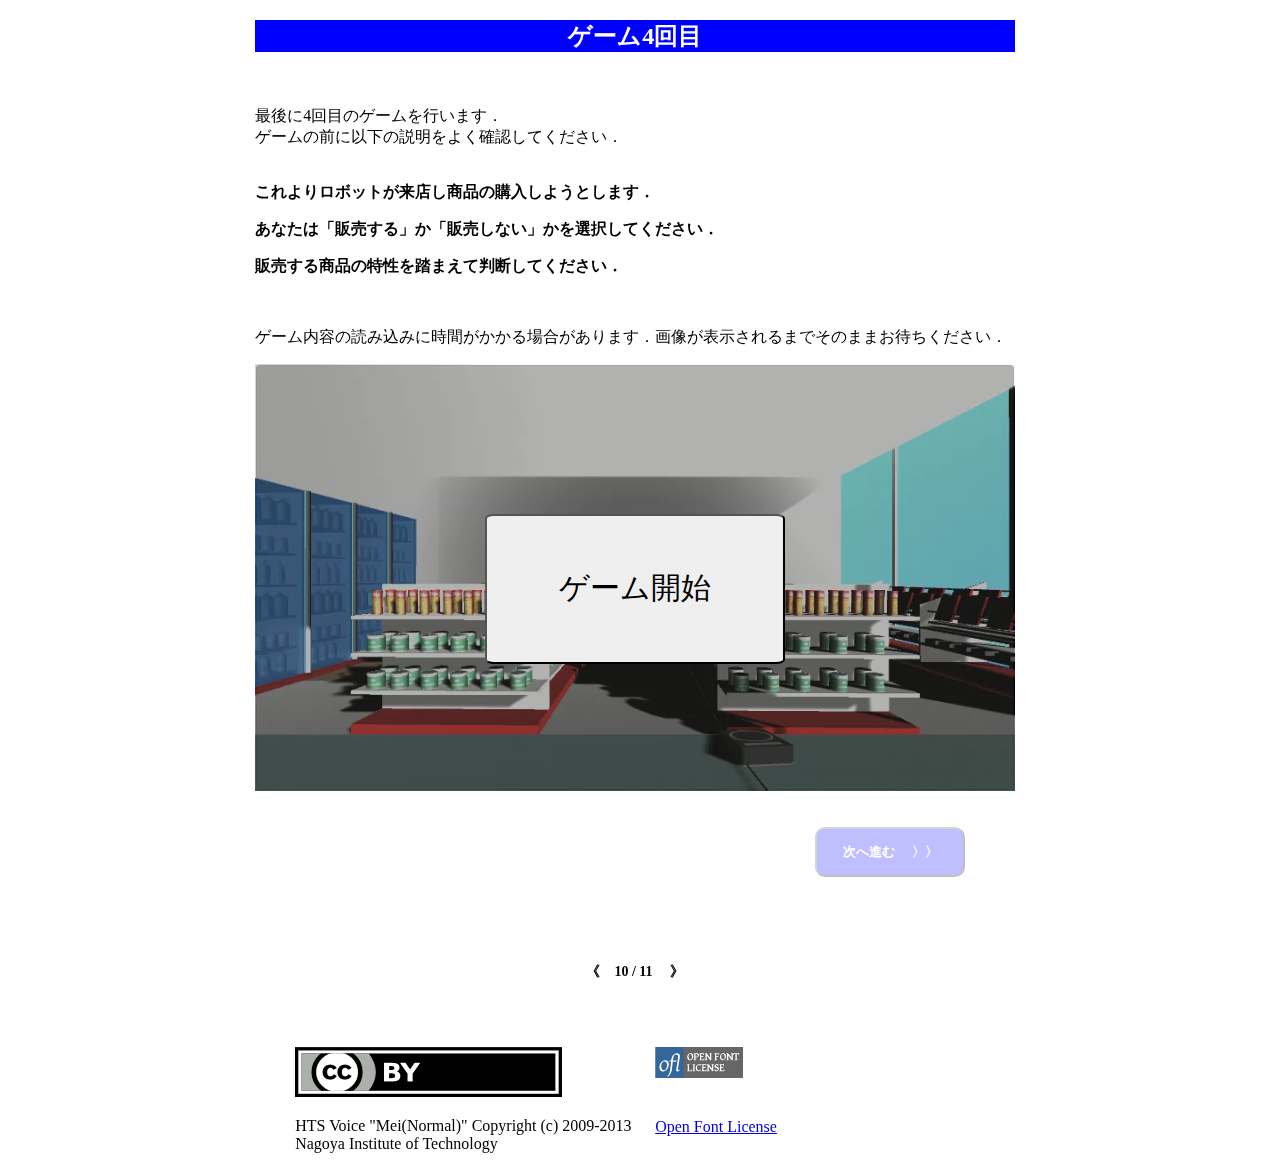
<file: 3DCG_robot_simulation/game4.html>
<!DOCTYPE html>
<html lang="ja">

<head>
  <meta charset="utf-8">
  <meta http-equiv="Content-Type" content="text/html; charset=utf-8">
  <script src="https://code.jquery.com/jquery-3.5.1.min.js"
    integrity="sha256-9/aliU8dGd2tb6OSsuzixeV4y/faTqgFtohetphbbj0=" crossorigin="anonymous"></script>
  <link rel="stylesheet" type="text/css" href="indexstyle.css">
  <link rel="stylesheet" type="text/css" href="worksheetstyle.css">
  <title>実験</title>
  
</head>

<body>
  <script type="text/javascript" src="controlScript.js"></script>
  <div class="main-contents">
    <div class="top-bar">
      <h2>ゲーム4回目</h2>
    </div>
    <br />
    <p>
      最後に4回目のゲームを行います．<br />
      ゲームの前に以下の説明をよく確認してください．<br /><br />


    </p>
    <p style="font-weight: bold;">これよりロボットが来店し商品の購入しようとします．</p>
    <p style="font-weight: bold;">あなたは「販売する」か「販売しない」かを選択してください．</p>
    <p style="font-weight: bold;">販売する商品の特性を踏まえて判断してください．</p>

    <br>
    <p>ゲーム内容の読み込みに時間がかかる場合があります．画像が表示されるまでそのままお待ちください．</p>
    <div id="movieArea">

      <input type="button" id="startButton" value="ゲーム開始" onclick="movieControl();">
      <div class="gameExplanation">
        <p id="exp-1" style="display: none;">これよりロボットが来店し商品の購入しようとします．</p>
        <p id="exp-2" style="display: none;">ロボットの要求に対して「販売する」か「販売しない」かを選択してください．</p>
        <p id="exp-3" style="display: none;">販売する商品の特性を踏まえて判断してください．</p>
        <p id="exp-4" style="display: none;">それではゲームを開始します．</p>
      </div>

      <p id="selectMessage" style="display: none;">お酒を販売しますか？</p>
      <input type="button" id="yesButton" style="display: none;" value="販売する" onclick="yesSelect();">
      <input type="button" id="noButton" style="display: none;" value="販売しない" onclick="noSelect();">

      <p id="endMessage" style="display: none;">これで4度目のゲームは終了です．<br />以下のアンケートにお答えください．</p>

      <video preload="auto" id="video" width="100%" height="100%" style="display: block;" src="./movie/videoD.mp4"></video>
      <img src="./Img/videoBackground.jpg" width="100%" height="100%" style="display: none;" id="videoBackground">
    </div>
    <div id="endMoiveArea" style="display: none;">

<br/>
      <p>以下のアンケートに答え，回答を送信ボタンをクリックしてください．</p>
      <br/>

      <div id="worksheetArea">      
        <h2>アンケート</h2>
        <form
          action="https://docs.google.com/forms/u/0/d/e/1FAIpQLSdjBxLM6NLO4A0xo85oY0CNaNSsYEuv9tOd-jPatubfbsEk8Q/formResponse"
          method="POST" target="dummyIfream" name="worksheet">
          <div style="display: none;">
            <div class="radio-btn">
              <label><input type="radio" class="Q0" id="yesBuy" name="entry.1868714820" value="1.はい">はい</label>
              <label><input type="radio" class="Q0" id="notBuy" name="entry.1868714820" value="2.いいえ">いいえ</label>
            </div>
            <br /><br />
          </div>

          <b>Q1. ゲーム内のあなたの選択についてお聞きします．</b>

          <p class="sub">Q1-1. 選択するにあたりどれぐらい迷いましたか？<br>
            &emsp;&emsp;&ensp;あなたの考えに当てはまる数字を以下の中から一つ選択してください．</p>
          <br />
          <div class="radio-btn">
            <label>全く迷わなかった</label>
            <label><input type="radio" name="entry.1353264352" class="Q1-1" value="1">1</label>
            <label><input type="radio" name="entry.1353264352" class="Q1-1" value="2">2</label>
            <label><input type="radio" name="entry.1353264352" class="Q1-1" value="3">3</label>
            <label><input type="radio" name="entry.1353264352" class="Q1-1" value="4">4</label>
            <label><input type="radio" name="entry.1353264352" class="Q1-1" value="5">5</label>
            <label><input type="radio" name="entry.1353264352" class="Q1-1" value="6">6</label>
            <label><input type="radio" name="entry.1353264352" class="Q1-1" value="7">7</label>
            <label>とても迷った</label>
          </div>
          <br /><br />
          <p class="sub">Q1-2. あなたが<span id="choice">["Selected choice"]</span>を選んだ理由を教えてください．</p>
          <textarea name="entry.580153717" id="Q1-2" cols="80" rows="4" style="margin-left: 20px;"></textarea><br>
          <br><br>


          <b>Q2. ロボットに対する印象についてお聞きします．</b>
          <p class="sub">Q2-1. このロボットは信頼できる.<br>
            &emsp;&emsp;&ensp;あなたの考えに当てはまる数字を以下の中から一つ選択してください．</p>
          <br />

          <div class="radio-btn">
            <label>全くそう思わない</label>
            <label><input type="radio" name="entry.2025412437" value="1" class="Q2-1">1</label>
            <label><input type="radio" name="entry.2025412437" value="2" class="Q2-1">2</label>
            <label><input type="radio" name="entry.2025412437" value="3" class="Q2-1">3</label>
            <label><input type="radio" name="entry.2025412437" value="4" class="Q2-1">4</label>
            <label><input type="radio" name="entry.2025412437" value="5" class="Q2-1">5</label>
            <label><input type="radio" name="entry.2025412437" value="6" class="Q2-1">6</label>
            <label><input type="radio" name="entry.2025412437" value="7" class="Q2-1">7</label>
            <label>大変そう思う</label>
          </div>
          <br /><br />
          <p class="sub">Q2-2. このロボットは親しみやすい.<br>
            &emsp;&emsp;&ensp;あなたの考えに当てはまる数字を以下の中から一つ選択してください．</p>
          <br />

          <div class="radio-btn">
            <label>全くそう思わない</label>
            <label><input type="radio" name="entry.1710440306" value="1" class="Q2-2">1</label>
            <label><input type="radio" name="entry.1710440306" value="2" class="Q2-2">2</label>
            <label><input type="radio" name="entry.1710440306" value="3" class="Q2-2">3</label>
            <label><input type="radio" name="entry.1710440306" value="4" class="Q2-2">4</label>
            <label><input type="radio" name="entry.1710440306" value="5" class="Q2-2">5</label>
            <label><input type="radio" name="entry.1710440306" value="6" class="Q2-2">6</label>
            <label><input type="radio" name="entry.1710440306" value="7" class="Q2-2">7</label>
            <label>大変そう思う</label>
          </div>
          <br /><br />

          <p class="sub">Q2-3. このロボットが怖いと思う.<br>
            &emsp;&emsp;&ensp;あなたの考えに当てはまる数字を以下の中から一つ選択してください．</p>
          <br />
          <div class="radio-btn">
            <label>全くそう思わない</label>
            <label><input type="radio" name="entry.1913061408" value="1" class="Q2-3">1</label>
            <label><input type="radio" name="entry.1913061408" value="2" class="Q2-3">2</label>
            <label><input type="radio" name="entry.1913061408" value="3" class="Q2-3">3</label>
            <label><input type="radio" name="entry.1913061408" value="4" class="Q2-3">4</label>
            <label><input type="radio" name="entry.1913061408" value="5" class="Q2-3">5</label>
            <label><input type="radio" name="entry.1913061408" value="6" class="Q2-3">6</label>
            <label><input type="radio" name="entry.1913061408" value="7" class="Q2-3">7</label>
            <label>大変そう思う</label>
          </div>
          <br /><br /><br>

          <textarea style="display: none;" name="entry.802658877" id="paramsub" value=""></textarea>

          <p class="sub">質問は以上です．<br/>
            すべての質問に回答後，次へ進むボタンより次に進んでください．</p>


        </form>
      </div>
      <br /><br />

      <iframe style="display: none;" name="dummyIfream" seamless></iframe>



    </div>


    <br /><br />
    <button type="button" value="" id="next-btn" class="next-btn" onclick="nextControl()">次へ進む 　〉〉</button>
    <br /><br />


  <footer>
    <b style="text-align: center;"> 《　10 / 11 　》 </b>
  </footer>
  <ul class="licence">
    <li>
      <img class="cc_by" alt="Creative Commons License" border="0" src="Img/sound.png" /><br />
      <p>HTS Voice "Mei(Normal)" Copyright (c) 2009-2013 Nagoya Institute of Technology</p>
    </li>
    <li>
      <!--SIL Open Font License-->
      <a rel="license" href="https://scripts.sil.org/OFL"><img alt="Open Font License" border="0"
          src="Img/OFL_logo.png" /></a><br /><br><br>
      <a rel="license" href="https://scripts.sil.org/OFL">Open Font License </a>
    </li>
    <!--/SIL Open Font License-->
  </ul>
  </div>


  <script>
const param = location.search;
    const count = 4;
    const nameList = ["entry.1353264352","entry.2025412437","entry.1710440306","entry.1913061408"];

    /*
    起動：チェックボタンクリックされている．「回答を送信」ボタンクリック
    動作: パラメータを回答，アンケート送信，次のページへ，
    */
    function nextControl() {
      if (flag) {
        document.worksheet.paramsub.value = param.split('&')[1];
        document.worksheet.submit();
        //次のページのアドレス+パラメータ
        location.href = './freeWritesheet.html' + param;
      } else {
        alert(alertMessage);
      }
    }

  </script>

<script type="text/javascript" src="gameControler.js"></script>
  </body>

</html>
</file>
<file: 3DCG_robot_simulation/indexstyle.css>
body{
  width:98%;
}

footer{
 margin-top:  100px;
  font-size: 14px;
  text-align: center;
}

.main-contents{
  width: 760px;
  margin: 0 auto;

}
.top-bar{
  width:100%;
  background-color: blue;
  text-align: center;
  color: white;
}
.next-btn{
  float: right;
  border-radius: 10px;
  background-color: blue;
  text-align: center;
  font-weight: bold;
  color: white;
  line-height: 30px;
  height: 50px;
  width: 150px;
  margin-right: 50px;
}
.agreement-form{
  margin-bottom: 100px;
}

.sound-check{
  font-weight: bold;
}
input[type=checkbox] {
  transform: scale(1.5);
  margin-right: 10px;
}

.webgl-content{
  width:640px;
  height: 480px;
  margin: 0 auto;
}

.licence{

    flex-wrap: wrap;
    list-style: none;
}
.licence li{
    padding-top: 50px;
    float: left;
    width: calc(100% / 2);
    box-sizing: border-box;
}

ol{
  margin-right: 30px;
}
/* ================ For game*.html ==================*/
#startButton{
  cursor: pointer;
  z-index: 2;
  font-size: 30px;
  height: 150px;
  width: 300px;
  border-radius: 3%;
  position: absolute;
  margin-top: 150px;
  margin-left: 230px;
}

#endMessage{
  z-index: 2;
  line-height: 100px;
  color: white;
  font-size: 40px;
  position: absolute;
  margin-top: 120px;
  margin-left: 50px;
}

#selectMessage{
  z-index: 3;
  color:black;
  background:rgba(250,250,250, 0.95);
  cursor: pointer;
  margin-top: 30px;
  width: 700px;
  text-align: center;
  margin-left: 30px;
  font-size: 30px;
  display: inline;
  position:absolute;
}

#yesButton{
  z-index: 3;
  cursor: pointer;
  margin-top: 150px;
  margin-left: 50px;
  height: 150px;
  width: 250px;
  font-size: xx-large;
  border-radius: 3%;
  display: inline;
  position:absolute;
}

#noButton{
  z-index: 3;
  cursor: pointer;
  margin-top: 150px;
  margin-left: 450px;
  height: 150px;
  width: 250px;
  font-size: xx-large;
  border-radius: 3%;

  display: inline;
  position:absolute;
}

.gameExpMsg{
  z-index: 3;
  color: black;
  width: 700px;
  position:inline;    
  height: 45px;
  padding-top: 10px;
  font-size: 25px;  
  background: rgba(250,250,250, 0.95);

}
.gameExplanation{
  z-index: 2;
  text-align: center;
  margin-top: 0px;
  margin-left: 30px;
  position:absolute;
}





/* ======================================*/

/*========== For description ============*/

#volumeTestButton{
  cursor: pointer;
  z-index: 2;
  font-size: 30px;
  height: 150px;
  width: 300px;
  border-radius: 3%;
  position: absolute;
  margin-top: 150px;
  margin-left: 230px;
}

#volumeTestMessage{
  position: absolute;
  display: inline;
  z-index: 3;
  color:whitesmoke;
  margin-top: 30px;
  margin-left: 40px;
  font-size: 20px;
}

#practiceButton{
  cursor: pointer;
  z-index: 2;
  font-size: 30px;
  height: 150px;
  width: 300px;
  border-radius: 3%;
  position: absolute;
  margin-top: 180px;
  margin-left: 230px;
}

#practiceEndMessage{
  position: absolute;
  display: inline;
  z-index: 3;
  color:whitesmoke;
  margin-left:30px;
  margin-top: 30px;
}
#practiceEndMessage p{
  font-size: 20px;
}

#brackBackground{
  z-index: 1;
  height: 100%;
  width: 100%;
  background-color: black;
  position: relative;
}
</file>
<file: 3DCG_robot_simulation/worksheetstyle.css>
body{
  width:98%;
}
footer{
  margin-top:  100px;
   font-size: 14px;
   text-align: center;
 }


.top-bar{
  width:100%;
  background-color: blue;
  text-align: center;
  color: white;
}

.main-contents{
  width: 760px;
  margin: 0 auto;
}

#formWrapper{
  margin-top: 30px;
  margin-left: 20px;
}

.sub{
  margin-left: 5px;
}

.radio-btn {
  display: flex;
  justify-content: space-between;
}

.radio-btn-sex{
  font-size: 15px;
}

.radio-btn{
  font-size: 15px;
}

.radio-btn-sex .sex{
  margin-left: 70px;
}

.radio-btn input{
  width:15px;
  height: 15px;
  top: 1.5px;
  position: relative;
}
.radio-btn-sex input{
  width:15px;
  height: 15px;
  top: 1.5px;
  position: relative;
}

#submit-btn{
  margin-left: 25%;
  text-align: center;
  height: 30px;
  width: 50%;

}

#free-write{
  margin-left: 25px;
}
</file>
